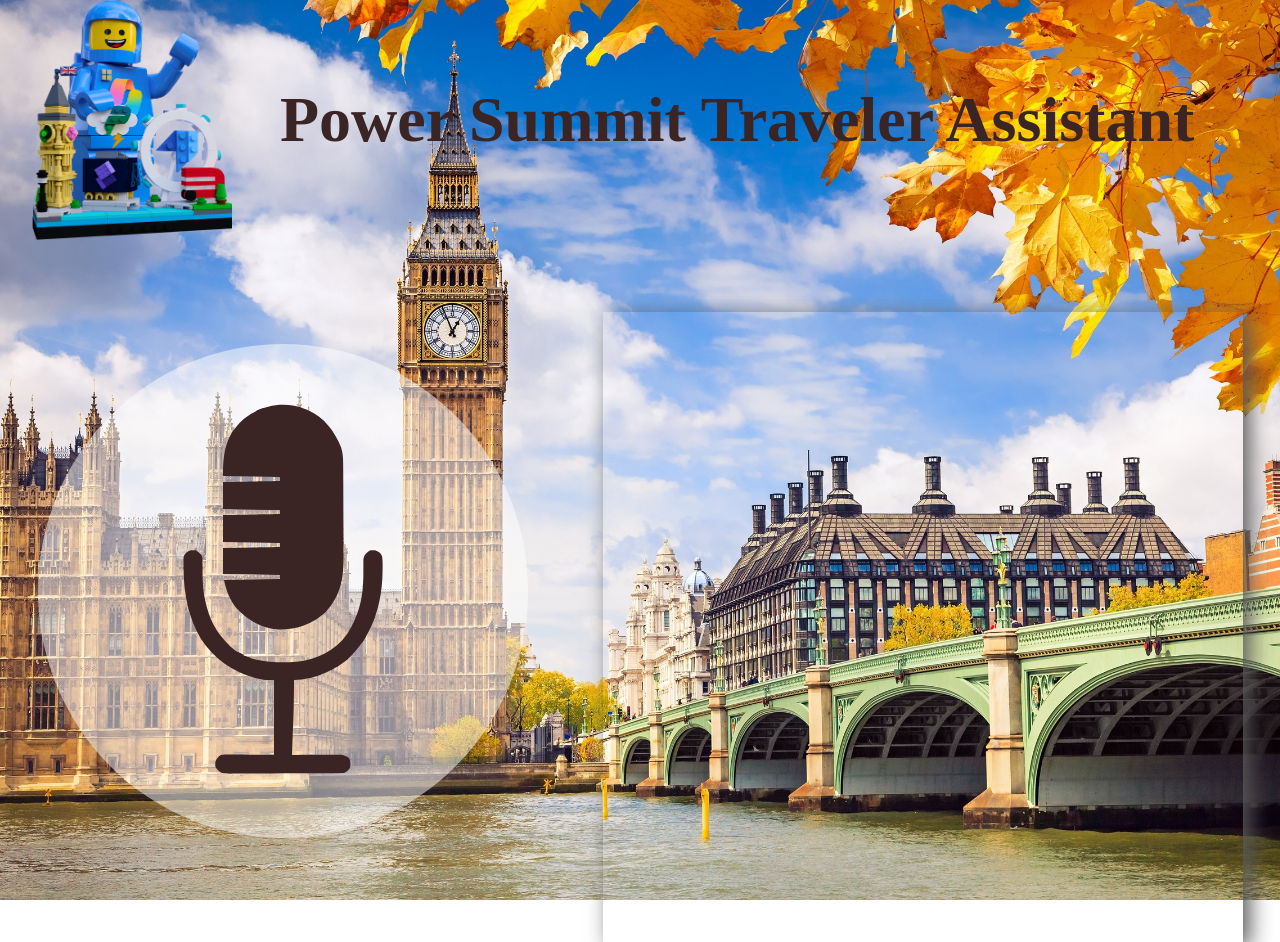
<file: Copilot Studio - STT-TTS/webchat.html>
<!DOCTYPE html>
<head>
    <title>Web Chat</title>
    <meta name="viewport" content="width=device-width, initial-scale=1.0" />
    <script
      crossorigin="anonymous"
      src="https://cdn.botframework.com/botframework-webchat/latest/webchat.js"
    ></script>
    <style>
    html,
    body {
        background-color: #f7f7f7;
        height: 100%;
        background: url(london-bg.jpg) no-repeat;
        background-size: cover;
        margin: 0;
    }

    #webchat {
        box-shadow: 7px 5px 21px rgba(90, 90, 90, 1);
        height: 70vh;
        max-width: unset;
        min-width: 360px;
        margin-top: 8vh;
        width: 50%;
    }

    #webchat > div > div {
        background-color: rgba(255, 255, 255, .5);
        height: 100%;
        width: 100%;
        z-index: 0;
    }
    #aiAgent {
        cursor: pointer;
        background: rgba(255, 255, 255, .5);
        border-radius: 50%;
    }
    #aiAgent path {
        fill: #3a2424;
    }
    #aiAgent.converting path {
        filter: drop-shadow(0px 0px 12px rgba(30, 175, 237,0.9));
    }

    #aiAgent.speaking {
        filter: drop-shadow(0px 0px 12px rgba(45, 255, 196, 0.9));
    }

    #aiAgent.listening path {
        filter: drop-shadow(0px 0px 12px rgba(199, 0, 57, 0.9));
    }
    .wrapper{
        display: flex;
        flex-direction: row;
        justify-content: space-around;
        align-items: center;
    }
    .header {
        padding: 0 2rem;
        display: flex;
        flex-direction: row;
        align-items: center;
        font-size: 2rem;
        color: #3a2424;
        column-gap: 3rem;
    }
    </style>
  </head>
<html>

    <body>
        <div class="header">
        <img src="London-AI-Power-Summit-logo.png" alt="Power Summit London 2025" width="200">
        <h1>Power Summit Traveler Assistant</h1>
    </div>
        <div class="wrapper">
            <div id="aiAgent">
                <svg version="1.1" xmlns="http://www.w3.org/2000/svg" width="490" height="490">
                    <path d="M0 0 C0.99515625 0.38929687 1.9903125 0.77859375 3.015625 1.1796875 C19.38936839 8.42356874 29.38623426 21.99042952 36.0546875 38.17578125 C38.30682293 44.9042685 38.16554319 51.60784391 38.19287109 58.62646484 C38.20513733 60.37413147 38.20513733 60.37413147 38.21765137 62.15710449 C38.2424358 66.00837705 38.25900738 69.8596128 38.2734375 73.7109375 C38.27880397 75.04477569 38.28418148 76.37861383 38.28956985 77.71245193 C38.31118593 83.26971436 38.32991424 88.82697405 38.34119225 94.38426781 C38.35737756 102.30343517 38.39043672 110.22210783 38.44759309 118.14108884 C38.48655143 123.73292069 38.50585563 129.32462175 38.51111281 134.91658556 C38.51473342 138.24399911 38.52897687 141.57046746 38.55921555 144.89780807 C38.74969982 167.13369564 36.8356719 185.7312521 20.9375 202.75 C7.67847821 215.26839523 -8.217143 220.71008014 -26.34301758 220.54125977 C-42.8977557 219.83798314 -57.05856574 211.39832729 -68.19140625 199.453125 C-75.28930243 191.21040685 -78.66933884 181.4879752 -81 171 C-62.52 170.67 -44.04 170.34 -25 170 C-25 168.68 -25 167.36 -25 166 C-43.81 165.67 -62.62 165.34 -82 165 C-82 156.42 -82 147.84 -82 139 C-53.785 138.505 -53.785 138.505 -25 138 C-25 136.68 -25 135.36 -25 134 C-43.81 133.67 -62.62 133.34 -82 133 C-82 124.09 -82 115.18 -82 106 C-53.785 105.505 -53.785 105.505 -25 105 C-25 103.68 -25 102.36 -25 101 C-43.81 100.67 -62.62 100.34 -82 100 C-82 91.09 -82 82.18 -82 73 C-53.785 72.505 -53.785 72.505 -25 72 C-25 70.68 -25 69.36 -25 68 C-43.81 67.67 -62.62 67.34 -82 67 C-82 45.72653502 -79.99404257 29.22599177 -65.25 13.6875 C-47.5635746 -2.93347809 -22.76674014 -9.1875931 0 0 Z " fill="#141414" transform="translate(267,65)"></path>
                    <path d="M0 0 C0.639375 -0.01289063 1.27875 -0.02578125 1.9375 -0.0390625 C5.25806399 1.03005848 6.80045425 2.9649076 9 5.625 C9.58007812 8.98046875 9.58007812 8.98046875 9.53125 12.8125 C9.53386732 14.23803772 9.5368096 15.66357487 9.54003906 17.08911133 C9.53266724 17.83013092 9.52529541 18.57115051 9.5177002 19.33462524 C9.40677001 33.68880057 10.49014628 46.89935825 15 60.625 C15.60908203 62.50832031 15.60908203 62.50832031 16.23046875 64.4296875 C20.35361096 75.9851605 26.445261 84.88759753 35 93.625 C35.51820313 94.17929687 36.03640625 94.73359375 36.5703125 95.3046875 C52.5478039 110.78026817 75.30344943 112.22023556 96.14453125 111.9609375 C116.26487772 111.3028802 135.49189421 104.43747424 149.46875 89.6171875 C156.01923392 81.87386855 160.25013 73.65860234 163.8125 64.25 C164.09061523 63.52039063 164.36873047 62.79078125 164.65527344 62.0390625 C169.65508266 48.00792919 170.45413858 34.40101542 170.36035156 19.70458984 C170.35178894 17.47688018 170.37338975 15.2509861 170.3984375 13.0234375 C170.39336182 11.06929932 170.39336182 11.06929932 170.38818359 9.07568359 C171.15049052 4.77622388 172.64179671 3.3194092 176 0.625 C178.0625 -0.0390625 178.0625 -0.0390625 180 0 C180.639375 -0.01289063 181.27875 -0.02578125 181.9375 -0.0390625 C185.36004263 1.06289251 187.36339958 2.46548486 189 5.625 C189.74821447 10.27580615 189.65985979 14.86220204 189.5625 19.5625 C189.55413116 20.23117096 189.54576233 20.89984192 189.53713989 21.58877563 C189.12723562 52.49020891 180.27722818 82.63158997 158.4765625 105.2421875 C143.66849483 119.52915015 121.8066716 129.625 101 129.625 C101.01160156 130.42615234 101.02320313 131.22730469 101.03515625 132.05273438 C101.13970751 146.0700718 100.57296477 160.0675231 100.07287598 174.0737915 C99.95018974 177.52698791 99.83071484 180.98029544 99.7109375 184.43359375 C99.47685566 191.16416645 99.23966874 197.89462405 99 204.625 C99.96053535 204.61500725 99.96053535 204.61500725 100.94047546 204.60481262 C107.60764544 204.53842208 114.27472144 204.4931838 120.94213867 204.46020508 C123.4301332 204.44512239 125.91810117 204.42465346 128.40600586 204.39868164 C131.98297688 204.36227663 135.55959622 204.34526816 139.13671875 204.33203125 C140.24834885 204.31654739 141.35997894 204.30106354 142.5052948 204.28511047 C143.54599625 204.28488388 144.58669769 204.28465729 145.65893555 204.28442383 C147.02794258 204.27443108 147.02794258 204.27443108 148.42460632 204.26423645 C151.56155743 204.70366349 153.44344571 205.78535703 156 207.625 C157.59616743 210.81733485 157.51466114 214.15961497 157 217.625 C155.12984906 220.05619623 153.71861655 221.26569173 151 222.625 C149.39191694 222.72821599 147.7796345 222.76881178 146.16827393 222.77890015 C145.14766876 222.78750061 144.1270636 222.79610107 143.07553101 222.80496216 C141.38927109 222.81135208 141.38927109 222.81135208 139.66894531 222.81787109 C138.48835541 222.82604858 137.3077655 222.83422607 136.09140015 222.84265137 C132.17032221 222.86753772 128.2492518 222.88418062 124.328125 222.8984375 C122.97797387 222.90379746 121.62782281 222.90917497 120.27767181 222.91456985 C114.66050263 222.93620009 109.04333631 222.95493591 103.42613602 222.96619225 C95.37847437 222.98242531 87.33129602 223.01558492 79.28381658 223.07259309 C73.62428128 223.11131636 67.96487511 223.1308278 62.30521083 223.13611281 C58.92563835 223.13976357 55.54658132 223.15175354 52.1671524 223.18421555 C48.39393718 223.21575642 44.62194471 223.21591953 40.84863281 223.20849609 C39.73255646 223.22490143 38.6164801 223.24130676 37.46658325 223.25820923 C29.01654383 223.19008969 29.01654383 223.19008969 25.30706787 220.21743774 C22.19396955 216.71926862 22.19396955 216.71926862 22.3125 213.625 C22.30669922 212.6659375 22.30669922 212.6659375 22.30078125 211.6875 C23.4122869 208.40886881 25.05093593 206.35228827 28 204.625 C32.02804819 203.91832315 36.00350895 204.04346769 40.08203125 204.13671875 C41.11888062 204.14175415 42.15572998 204.14678955 43.22399902 204.15197754 C47.08711504 204.17808444 50.94983606 204.24789166 54.8125 204.3125 C63.454375 204.415625 72.09625 204.51875 81 204.625 C81 179.875 81 155.125 81 129.625 C78.36 129.625 75.72 129.625 73 129.625 C70.26984554 129.18893366 67.67644774 128.70645497 65 128.0625 C64.27087402 127.88759033 63.54174805 127.71268066 62.79052734 127.5324707 C40.12185995 121.73958381 20.80120593 108.27755558 8 88.625 C-4.72329746 67.01559004 -9.06487412 43.65780565 -9.4375 18.875 C-9.47182129 17.64885986 -9.50614258 16.42271973 -9.54150391 15.15942383 C-9.58875447 5.43053263 -9.58875447 5.43053263 -6.72265625 2.3359375 C-2.91199636 -0.0587096 -2.91199636 -0.0587096 0 0 Z " fill="#171717" transform="translate(155,206.375)"></path>
                    <path d="M0 0 C-0.66 1.98 -1.32 3.96 -2 6 C-2.66 6 -3.32 6 -4 6 C-4.495 4.02 -4.495 4.02 -5 2 C-21.83 1.67 -38.66 1.34 -56 1 C-56 0.67 -56 0.34 -56 0 C-48.98926352 -0.16865522 -41.97836504 -0.32846402 -34.96728516 -0.48217773 C-32.58312433 -0.53548675 -30.19900758 -0.59080705 -27.81494141 -0.64819336 C-24.38453676 -0.7304144 -20.95403771 -0.80535776 -17.5234375 -0.87890625 C-16.46071625 -0.90594131 -15.397995 -0.93297638 -14.30307007 -0.96083069 C-9.40295123 -1.05924735 -4.81664958 -1.07237251 0 0 Z " fill="#1A1A1A" transform="translate(247,164)"></path>
                    <path d="M0 0 C0.33 0.99 0.66 1.98 1 3 C-4.445 6.96 -4.445 6.96 -10 11 C-10.99 10.34 -11.98 9.68 -13 9 C-12.25 7.0625 -12.25 7.0625 -11 5 C-9.67511887 4.63451555 -8.33981486 4.3062434 -7 4 C-1.90909091 0 -1.90909091 0 0 0 Z " fill="#1F1F1F" transform="translate(309,312)"></path>
                    <path d="M0 0 C0.33 0 0.66 0 1 0 C1.25 7.625 1.25 7.625 -1 11 C-1.99 10.67 -2.98 10.34 -4 10 C-5.09658936 6.71023192 -4.79953138 5.28696233 -4 2 C-3.01 2 -2.02 2 -1 2 C-0.67 1.34 -0.34 0.68 0 0 Z " fill="#222222" transform="translate(343,212)"></path>
                    <path d="M0 0 C0.99 0.66 1.98 1.32 3 2 C4.65583225 2.69313908 6.32110979 3.36474424 8 4 C4.02549507 5.51553092 0.79518851 4.49888623 -3.25 3.5625 C-4.51328125 3.27503906 -5.7765625 2.98757813 -7.078125 2.69140625 C-8.04234375 2.46324219 -9.0065625 2.23507812 -10 2 C-6.31282562 -0.45811625 -4.35654296 -0.31118164 0 0 Z " fill="#2B2B2B" transform="translate(224,331)"></path>
                    <path d="M0 0 C0.33 0 0.66 0 1 0 C1.2295711 3.36704285 1.33943529 5.41370268 -0.375 8.375 C-0.91125 8.91125 -1.4475 9.4475 -2 10 C-2.66 10 -3.32 10 -4 10 C-4 10.66 -4 11.32 -4 12 C-4.66 12 -5.32 12 -6 12 C-4.68315519 7.39104317 -2.84801255 3.85859765 0 0 Z " fill="#1F1F1F" transform="translate(196,86)"></path>
                    <path d="M0 0 C2.97 0.495 2.97 0.495 6 1 C4.68 3.31 3.36 5.62 2 8 C1.34 7.67 0.68 7.34 0 7 C-1.26229508 2.52459016 -1.26229508 2.52459016 0 0 Z " fill="#1C1C1C" transform="translate(322,291)"></path>
                    <path d="M0 0 C0 1.32 0 2.64 0 4 C-6.0546875 4.9765625 -6.0546875 4.9765625 -8 5 C-8.66 4.34 -9.32 3.68 -10 3 C-3.375 0 -3.375 0 0 0 Z " fill="#212121" transform="translate(228,64)"></path>
                    <path d="M0 0 C1.98 0.66 3.96 1.32 6 2 C6 2.66 6 3.32 6 4 C6.66 4.66 7.32 5.32 8 6 C5.125 5.8125 5.125 5.8125 2 5 C0.625 2.4375 0.625 2.4375 0 0 Z M-2 2 C-0.515 2.99 -0.515 2.99 1 4 C0.01 4 -0.98 4 -2 4 C-2 3.34 -2 2.68 -2 2 Z " fill="#1C1C1C" transform="translate(207,312)"></path>
                    <path d="M0 0 C3.66881155 0.70554068 6.70450534 2.27735506 10 4 C9.01 4.66 8.02 5.32 7 6 C4.95703125 5.5390625 4.95703125 5.5390625 2.8125 4.625 C1.73935547 4.18027344 1.73935547 4.18027344 0.64453125 3.7265625 C0.10183594 3.48679687 -0.44085938 3.24703125 -1 3 C-0.67 2.01 -0.34 1.02 0 0 Z " fill="#1F1F1F" transform="translate(196,307)"></path>
                    <path d="M0 0 C0.99 0.66 1.98 1.32 3 2 C3.66 2.33 4.32 2.66 5 3 C3.125 4.0625 3.125 4.0625 1 5 C0.34 4.67 -0.32 4.34 -1 4 C-1.33 4.66 -1.66 5.32 -2 6 C-2.66 5.01 -3.32 4.02 -4 3 C-2.68 2.01 -1.36 1.02 0 0 Z " fill="#1D1D1D" transform="translate(209,73)"></path>
                    <path d="M0 0 C1.32 0 2.64 0 4 0 C3.67 1.32 3.34 2.64 3 4 C0.69 4.33 -1.62 4.66 -4 5 C-4 4.34 -4 3.68 -4 3 C-3.01 2.67 -2.02 2.34 -1 2 C-0.67 1.34 -0.34 0.68 0 0 Z " fill="#222222" transform="translate(273,329)"></path>
                    <path d="M0 0 C0.99 0.495 0.99 0.495 2 1 C2 1.66 2 2.32 2 3 C2.99 3.33 3.98 3.66 5 4 C4.67 4.99 4.34 5.98 4 7 C2.68 6.34 1.36 5.68 0 5 C0 3.35 0 1.7 0 0 Z " fill="#0F0F0F" transform="translate(171,300)"></path>
                    <path d="M0 0 C3.36720387 1.39332574 4.9859524 2.9789286 7 6 C4 6 4 6 1.8125 4.125 C0 2 0 2 0 0 Z " fill="#262626" transform="translate(185,297)"></path>
                    <path d="M0 0 C0.99 0 1.98 0 3 0 C3.6875 1.8125 3.6875 1.8125 4 4 C2.5625 5.75 2.5625 5.75 1 7 C0.34 5.02 -0.32 3.04 -1 1 C-0.67 0.67 -0.34 0.34 0 0 Z " fill="#1F1F1F" transform="translate(242,195)"></path>
                    <path d="M0 0 C1.5625 1.1875 1.5625 1.1875 3 3 C2.6875 5.6875 2.6875 5.6875 2 8 C1.34 7.67 0.68 7.34 0 7 C-0.6875 4 -0.6875 4 -1 1 C-0.67 0.67 -0.34 0.34 0 0 Z " fill="#0F0F0F" transform="translate(316,279)"></path>
                    <path d="M0 0 C0.99 0 1.98 0 3 0 C2.34 1.65 1.68 3.3 1 5 C0.01 4.67 -0.98 4.34 -2 4 C-1.34 2.68 -0.68 1.36 0 0 Z " fill="#1A1A1A" transform="translate(291,258)"></path>
                </svg>
            </div>
            <div id="webchat"></div>
        </div>
        
    </body>
    <script src="speech-copilot.js"></script>
</html>
</file>
